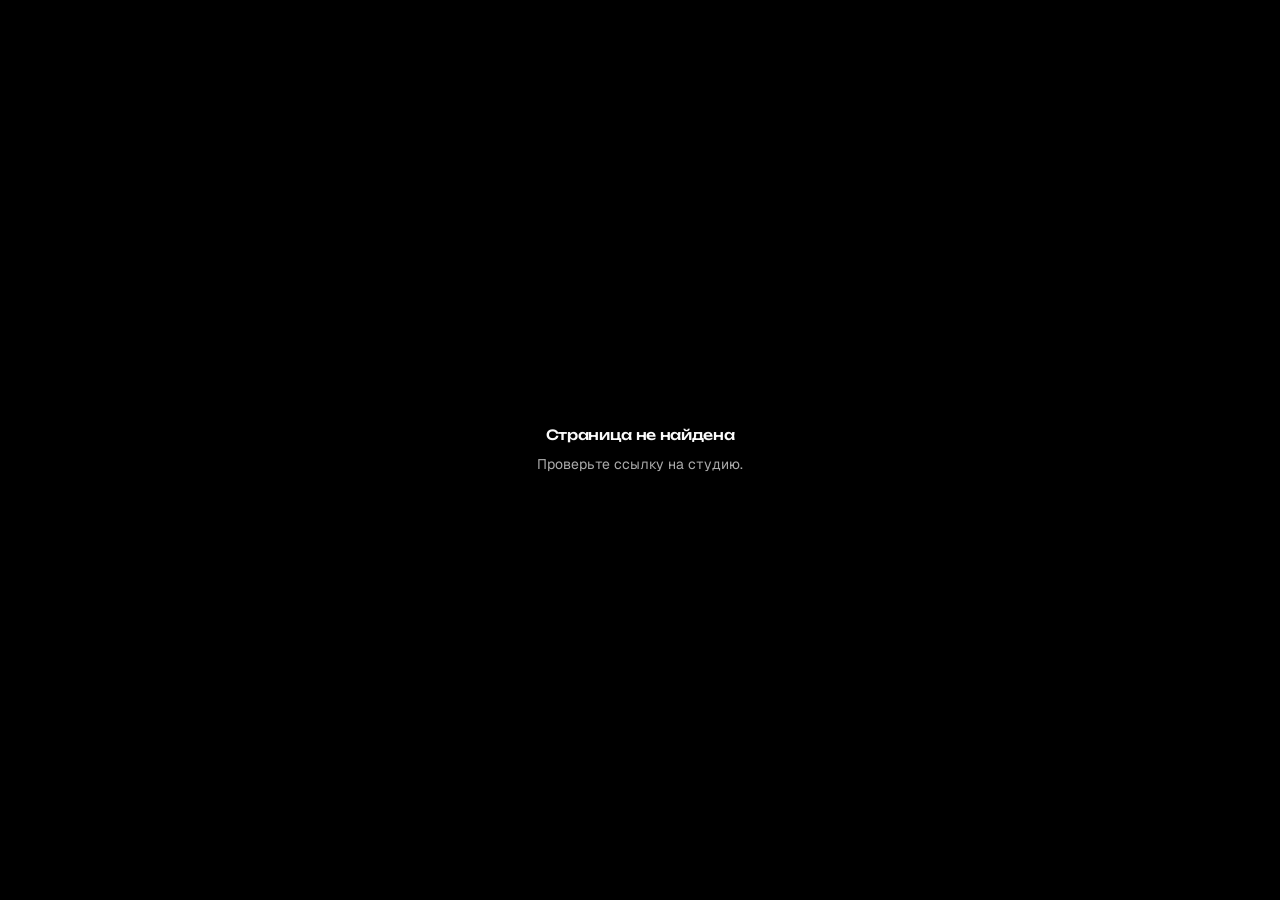
<file: s/aziya-koleso/index.html>
<!doctype html>
<html lang="ru" data-tenant="aziya-koleso" class="dark">
  <head>
    <meta charset="UTF-8" />
    <meta name="viewport" content="width=device-width, initial-scale=1.0, viewport-fit=cover" />
    
    <meta name="theme-color" content="#000000" />
    
    <title>Азия колесо — онлайн-запись</title>
    <meta name="description" content="Легковой и грузовой шиномонтаж · Шины. Шиномонтаж легковых и грузовых машин, продажа шин. Запишитесь онлайн и не стойте в очереди." />
    <link rel="manifest" href="/t/aziya-koleso/manifest.webmanifest" />
    <link rel="icon" type="image/png" href="/t/aziya-koleso/icons/favicon-32.png" />
    <link rel="apple-touch-icon" href="/t/aziya-koleso/icons/apple-touch-icon.png" />
    <meta name="mobile-web-app-capable" content="yes" />
    <meta name="apple-mobile-web-app-capable" content="yes" />
    <meta name="apple-mobile-web-app-status-bar-style" content="black-translucent" />
    <meta name="apple-mobile-web-app-title" content="Азия колесо" />
    <meta property="og:title" content="Азия колесо" />
    <meta property="og:description" content="Легковой и грузовой шиномонтаж · Шины. Шиномонтаж легковых и грузовых машин, продажа шин. Запишитесь онлайн и не стойте в очереди." />
    <meta property="og:image" content="/t/aziya-koleso/icons/icon-512.png" />
    <link rel="apple-touch-startup-image" media="(device-width: 375px) and (device-height: 667px) and (-webkit-device-pixel-ratio: 2) and (orientation: portrait)" href="/t/aziya-koleso/icons/splash-750x1334.png" />
    <link rel="apple-touch-startup-image" media="(device-width: 390px) and (device-height: 844px) and (-webkit-device-pixel-ratio: 3) and (orientation: portrait)" href="/t/aziya-koleso/icons/splash-1170x2532.png" />
    <link rel="apple-touch-startup-image" media="(device-width: 393px) and (device-height: 852px) and (-webkit-device-pixel-ratio: 3) and (orientation: portrait)" href="/t/aziya-koleso/icons/splash-1179x2556.png" />
    <link rel="apple-touch-startup-image" media="(device-width: 428px) and (device-height: 926px) and (-webkit-device-pixel-ratio: 3) and (orientation: portrait)" href="/t/aziya-koleso/icons/splash-1284x2778.png" />
    <link rel="apple-touch-startup-image" media="(device-width: 430px) and (device-height: 932px) and (-webkit-device-pixel-ratio: 3) and (orientation: portrait)" href="/t/aziya-koleso/icons/splash-1290x2796.png" />
    <script type="module" crossorigin src="/assets/index-D0FLFqCK.js"></script>
    <link rel="stylesheet" crossorigin href="/assets/index-T8nAANgA.css">
  </head>
  <body>
    <div id="root"></div>
  </body>
</html>
</file>
